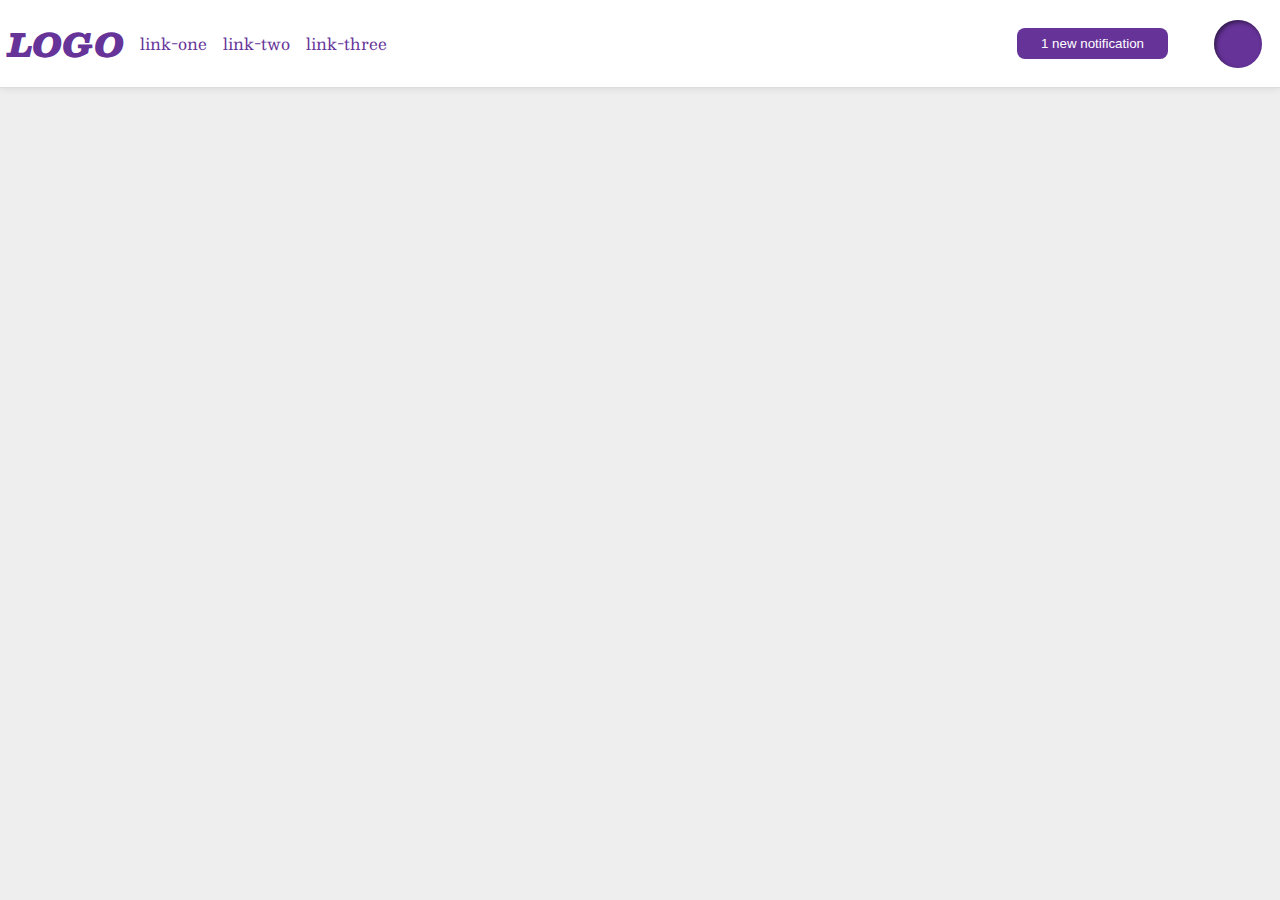
<file: flex/03-flex-header-2/index.html>
<!DOCTYPE html>
<html lang="en">
<head>
  <meta charset="UTF-8">
  <meta http-equiv="X-UA-Compatible" content="IE=edge">
  <meta name="viewport" content="width=device-width, initial-scale=1.0">
  <title>Flex Header 2</title>
  <link rel="stylesheet" href="style.css">
</head>
<body>
  <div class="header">
    <div class="left">
      <div class="logo">
        LOGO
      </div>
      <ul class="links">
        <li><a href="google.com">link-one</a></li>
        <li><a href="google.com">link-two</a></li>
        <li><a href="google.com">link-three</a></li>
      </ul>
    </div>
    <div class="right">
      <button class="notifications">
        1 new notification
      </button>
      <div class="profile-image"></div>
    </div>
  </div>
</body>
</html>
</file>
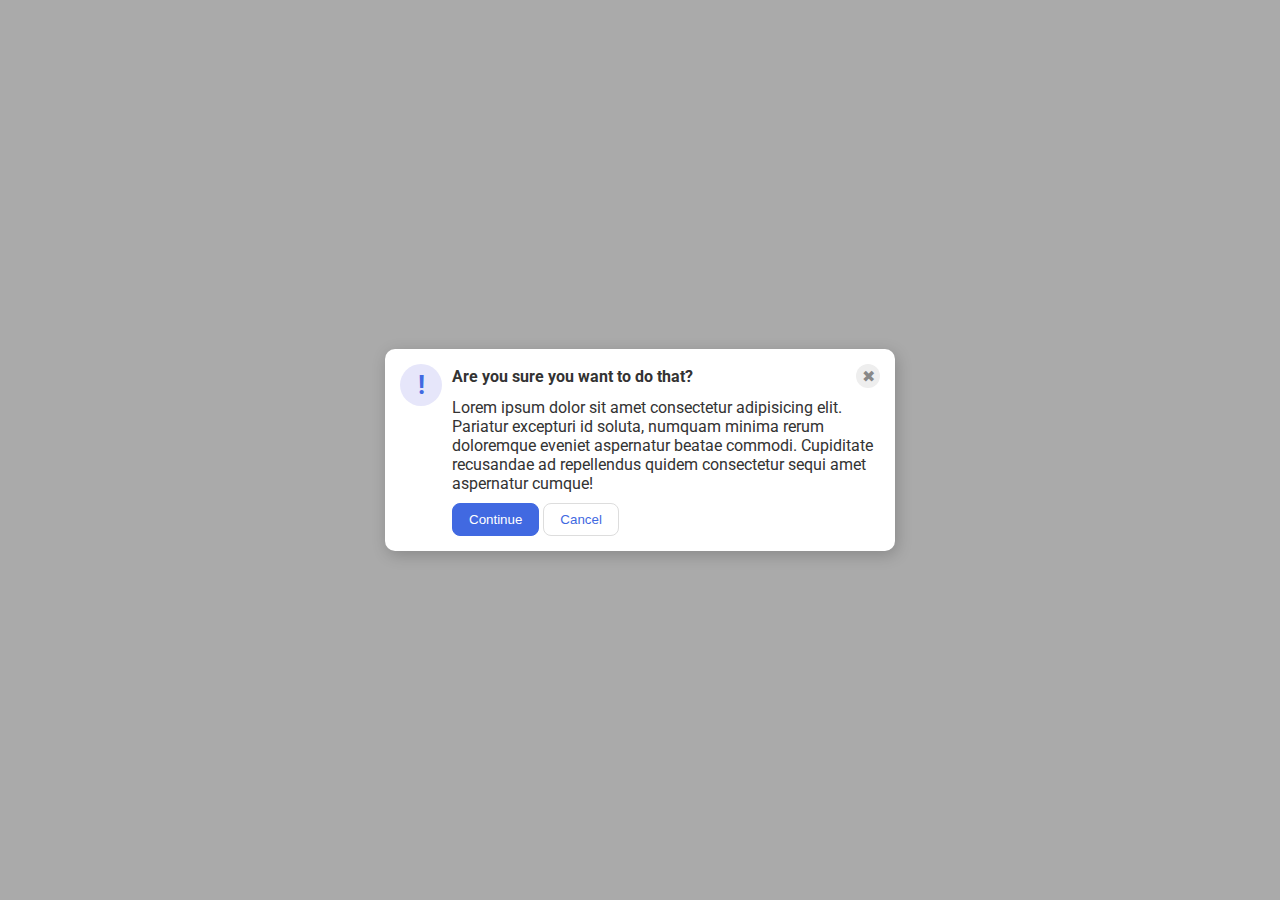
<file: flex/05-flex-modal/index.html>
<!DOCTYPE html>
<html lang="en">
<head>
  <meta charset="UTF-8">
  <meta http-equiv="X-UA-Compatible" content="IE=edge">
  <meta name="viewport" content="width=device-width, initial-scale=1.0">
  <link rel="stylesheet" href="style.css">
  <title>Modal</title>
</head>
<body>
  <div class="modal">
    <div class="left">
      <div class="icon">!</div>
    </div>

    <div class="right">
      <div class="top">
        <div class="header">Are you sure you want to do that?</div>
        <div class="close-button">✖</div>
      </div>

      <div class="text">Lorem ipsum dolor sit amet consectetur adipisicing elit. Pariatur excepturi id soluta, numquam minima rerum doloremque eveniet aspernatur beatae commodi. Cupiditate recusandae ad repellendus quidem consectetur sequi amet aspernatur cumque!</div>

      <div>
        <button class="continue">Continue</button>
        <button class="cancel">Cancel</button>
      </div>
    </div>
  </div>
</body>
</html>
</file>
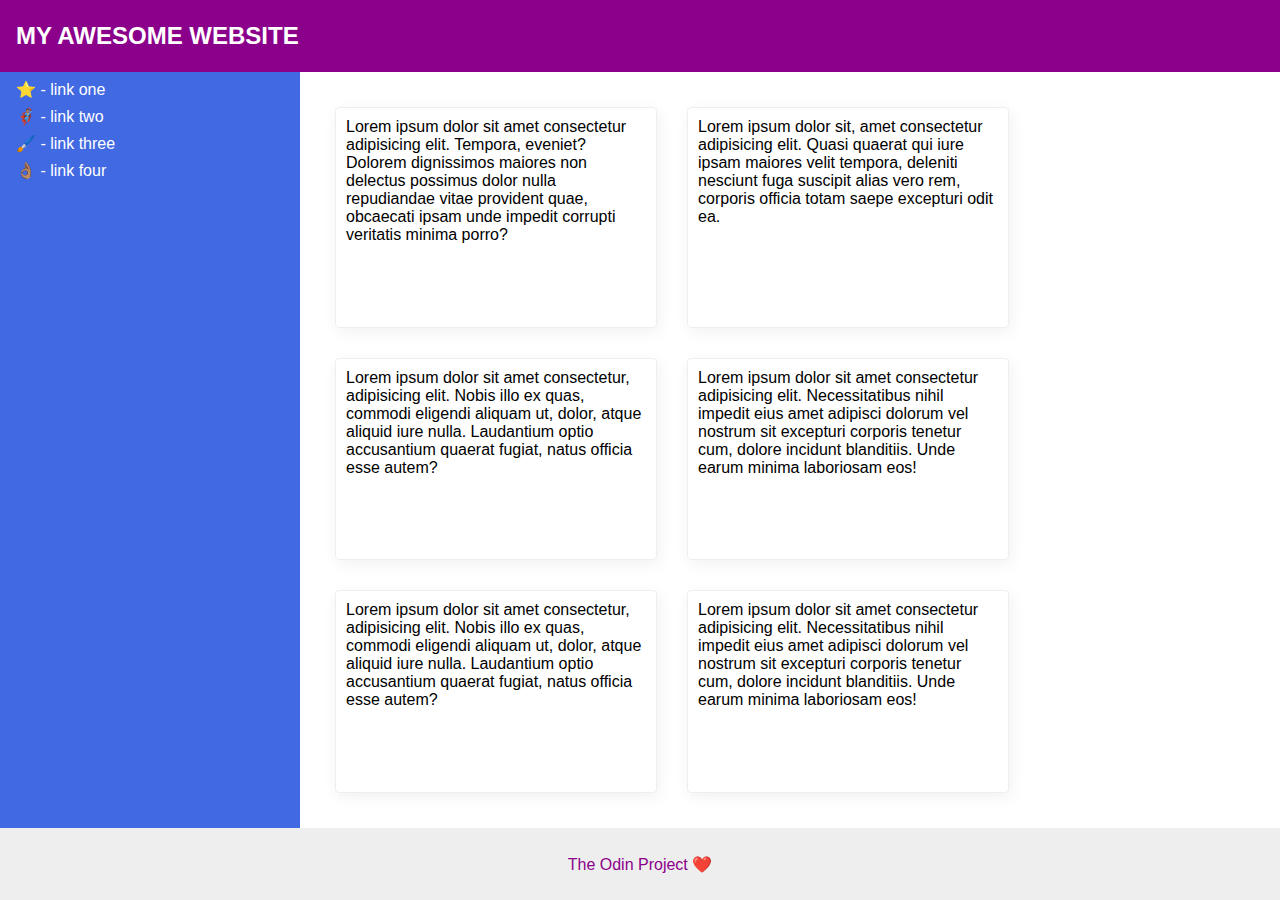
<file: flex/07-flex-layout-2/index.html>
<!DOCTYPE html>
<html lang="en">
<head>
  <meta charset="UTF-8">
  <meta http-equiv="X-UA-Compatible" content="IE=edge">
  <meta name="viewport" content="width=device-width, initial-scale=1.0">
  <title>The Holy Grail</title>
  <link rel="stylesheet" href="style.css">
</head>
<body>
  <div class="header">
    MY AWESOME WEBSITE
  </div>
  
  <div class="center">
    <div class="sidebar">
      <ul>
        <li><a href="google.com">⭐ - link one</a></li>
        <li><a href="google.com">🦸🏽‍♂️ - link two</a></li>
        <li><a href="google.com">🖌️ - link three</a></li>
        <li><a href="google.com">👌🏽 - link four</a></li>
      </ul>
    </div>

    <div class="cards-container">
      <div class="card">Lorem ipsum dolor sit amet consectetur adipisicing elit. Tempora, eveniet? Dolorem dignissimos maiores non delectus possimus dolor nulla repudiandae vitae provident quae, obcaecati ipsam unde impedit corrupti veritatis minima porro?</div>
      <div class="card">Lorem ipsum dolor sit, amet consectetur adipisicing elit. Quasi quaerat qui iure ipsam maiores velit tempora, deleniti nesciunt fuga suscipit alias vero rem, corporis officia totam saepe excepturi odit ea.</div>
      <div class="card">Lorem ipsum dolor sit amet consectetur, adipisicing elit. Nobis illo ex quas, commodi eligendi aliquam ut, dolor, atque aliquid iure nulla. Laudantium optio accusantium quaerat fugiat, natus officia esse autem?</div>
      <div class="card">Lorem ipsum dolor sit amet consectetur adipisicing elit. Necessitatibus nihil impedit eius amet adipisci dolorum vel nostrum sit excepturi corporis tenetur cum, dolore incidunt blanditiis. Unde earum minima laboriosam eos!</div>
      <div class="card">Lorem ipsum dolor sit amet consectetur, adipisicing elit. Nobis illo ex quas, commodi eligendi aliquam ut, dolor, atque aliquid iure nulla. Laudantium optio accusantium quaerat fugiat, natus officia esse autem?</div>
      <div class="card">Lorem ipsum dolor sit amet consectetur adipisicing elit. Necessitatibus nihil impedit eius amet adipisci dolorum vel nostrum sit excepturi corporis tenetur cum, dolore incidunt blanditiis. Unde earum minima laboriosam eos!</div>
    </div>
  </div>

  <div class="footer">
    The Odin Project ❤️
  </div>
</body>
</html>
</file>
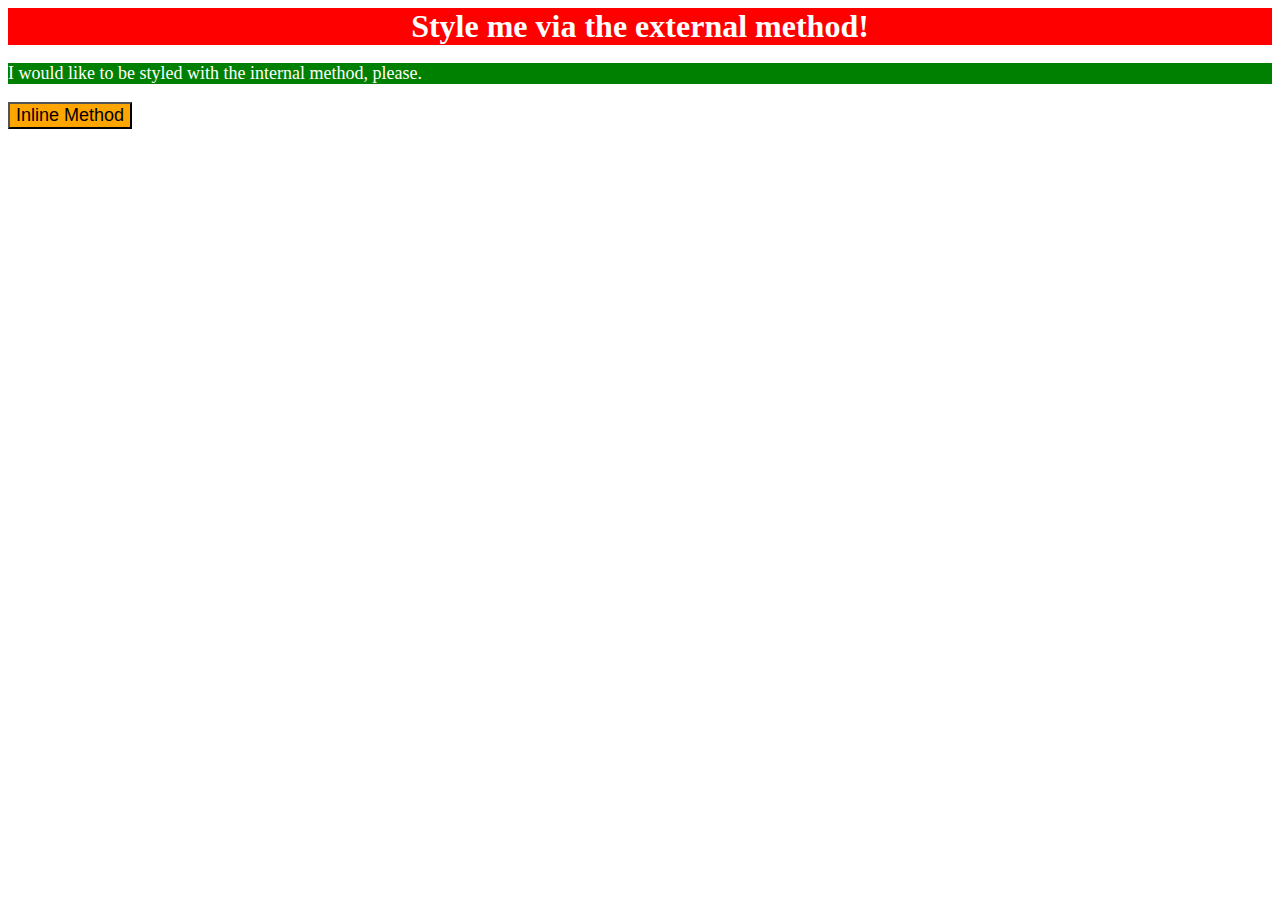
<file: foundations/01-css-methods/index.html>
<!DOCTYPE html>
<html lang="en">
<head>
  <meta charset="UTF-8">
  <meta http-equiv="X-UA-Compatible" content="IE=edge">
  <meta name="viewport" content="width=device-width, initial-scale=1.0">
  <link rel="stylesheet" href="styles.css">
  <title>Methods for Adding CSS</title>
  <style>
    p {
      color: white;
      background-color: green;
      font-size: 18px;
    }
  </style>
</head>
<body>
  <div>Style me via the external method!</div>
  <p>I would like to be styled with the internal method, please.</p>
  <button style="background-color: orange; font-size: 18px;">Inline Method</button>
</body>
</html>
</file>
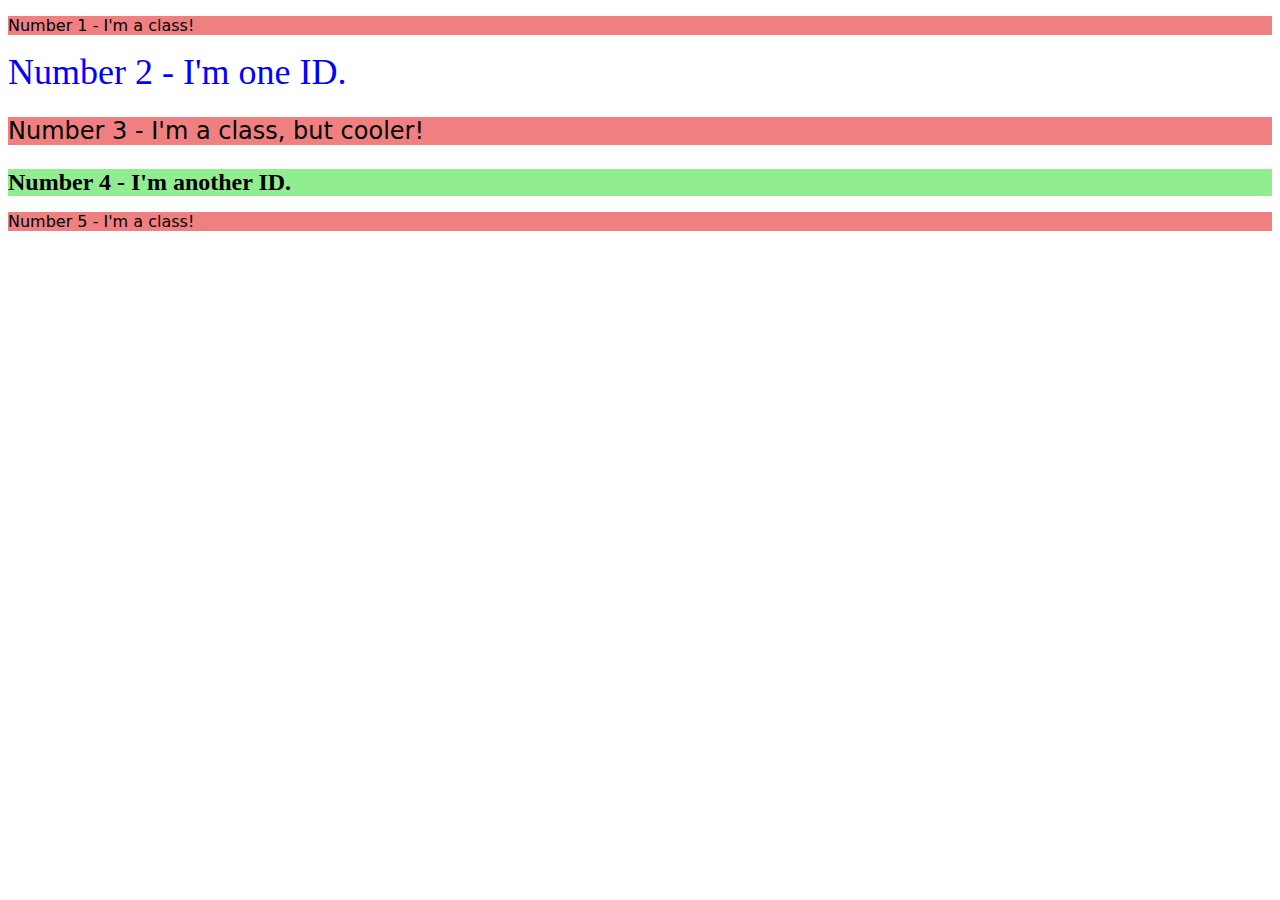
<file: foundations/02-class-id-selectors/index.html>
<!DOCTYPE html>
<html lang="en">
<head>
  <meta charset="UTF-8">
  <meta http-equiv="X-UA-Compatible" content="IE=edge">
  <meta name="viewport" content="width=device-width, initial-scale=1.0">
  <title>Class and ID Selectors</title>
  <link rel="stylesheet" href="style.css">
</head>
<body>
  <p class="odd">Number 1 - I'm a class!</p>
  <div id="second">Number 2 - I'm one ID.</div>
  <p class="odd oddly-cool">Number 3 - I'm a class, but cooler!</p>
  <div id="fourth">Number 4 - I'm another ID.</div>
  <p class="odd">Number 5 - I'm a class!</p>
</body>
</html>
</file>
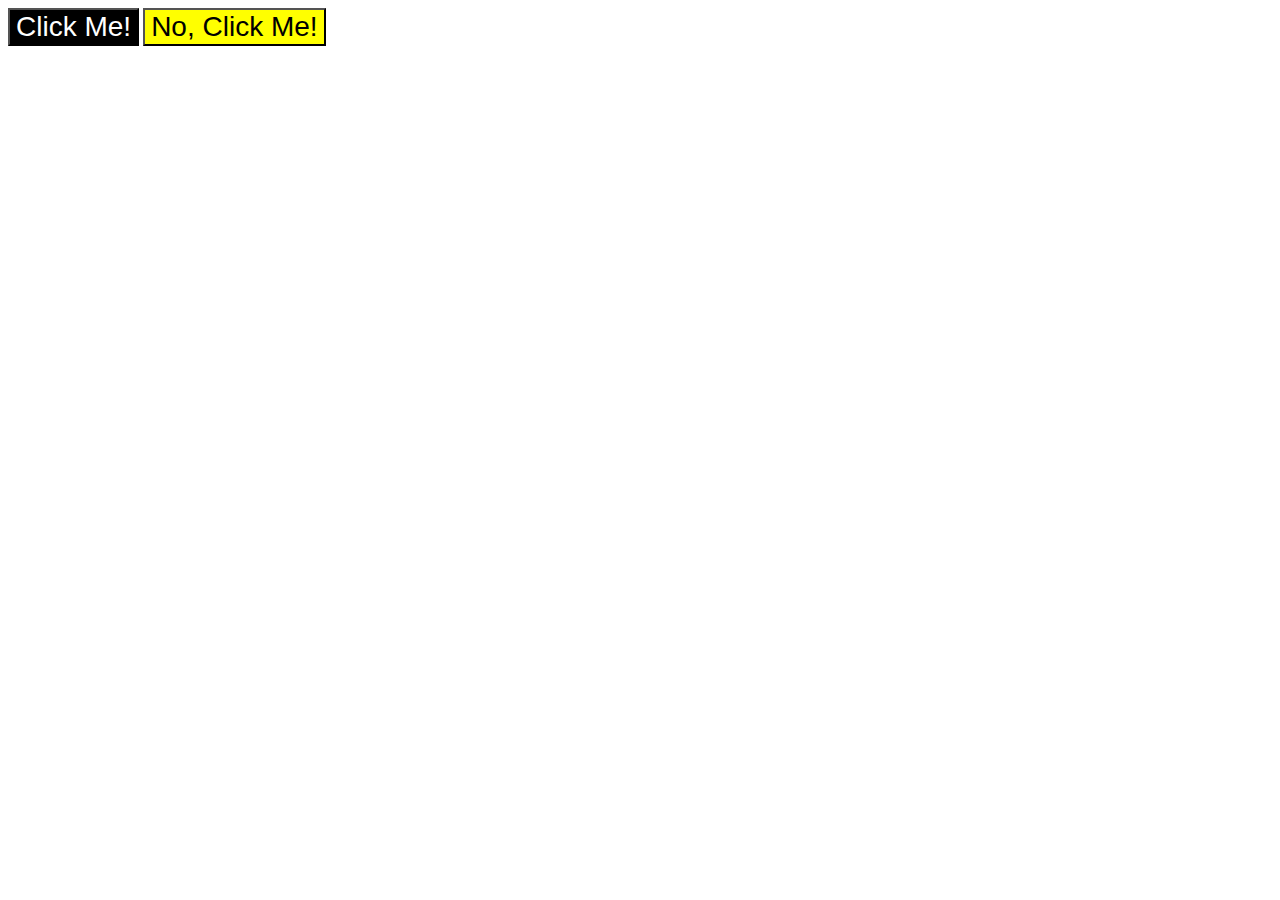
<file: foundations/03-grouping-selectors/index.html>
<!DOCTYPE html>
<html lang="en">
<head>
  <meta charset="UTF-8">
  <meta http-equiv="X-UA-Compatible" content="IE=edge">
  <meta name="viewport" content="width=device-width, initial-scale=1.0">
  <title>Grouping Selectors</title>
  <link rel="stylesheet" href="style.css">
</head>
<body>
  <button class="design-One">Click Me!</button>
  <button class="design-Two">No, Click Me!</button>
</body>
</html>
</file>
<file: flex/03-flex-header-2/style.css>
/* this is some magical font-importing.  
you'll learn about it later. */
@import url('https://fonts.googleapis.com/css2?family=Besley:ital,wght@0,400;1,900&display=swap');

body {
  margin: 0;
  background: #eee;
  font-family: Besley, serif;
}

.header {
  background: white;
  border-bottom: 1px solid #ddd;
  box-shadow: 0 0 8px rgba(0,0,0,.1);
  display: flex;
  justify-content: space-between;
  padding: 8px;
}

.profile-image {
  background: rebeccapurple;
  box-shadow: inset 2px 2px 4px rgba(0,0,0,.5);
  border-radius: 50%;
  width: 48px;
  height:  48px;
  margin: 10px;
}

.logo {
  color: rebeccapurple;
  font-size: 32px;
  font-weight: 900;
  font-style: italic;

}

button {
  border: none;
  border-radius: 8px;
  background: rebeccapurple;
  color: white;
  padding: 8px 24px;
  margin: 20px;
}

a {
  /* this removes the line under our links */
  text-decoration: none;
  color: rebeccapurple;
}

ul {
  list-style-type: none;
  display: flex;
  margin:0;
  padding: 0;
  gap: 16px;
}

.left, .right {
  display: flex;
  align-items: center;
  gap: 16px;
}
</file>
<file: flex/05-flex-modal/style.css>
@import url('https://fonts.googleapis.com/css2?family=Roboto:wght@400;700&display=swap');

html, body {
  height: 100%;
}

body {
  font-family: Roboto, sans-serif;
  margin: 0;
  background: #aaa;
  color: #333;
  /* I'll give you this one for free lol */
  display: flex;
  align-items: center;
  justify-content: center;
}

.modal {
  background: white;
  width: 480px;
  border-radius: 10px;
  box-shadow: 2px 4px 16px rgba(0,0,0,.2);
  padding: 15px;
  display: flex;
}

.left {
  display: flex;
  justify-content: stretch;
  margin-right: 10px;
}

.right {
  display: flex;
  flex-direction: column;
  justify-content: center;
}

.top {
  display: flex;
  flex-direction: row;
  justify-content: space-between;
  align-items: center;
  margin-bottom: 10px;
}

.text {
  margin-bottom: 10px;
}

.icon {
  color: royalblue;
  font-size: 26px;
  font-weight: 700;
  background: lavender;
  width: 42px;
  height: 42px;
  border-radius: 50%;
  display: flex;
  align-items: center;
  justify-content: center;
  flex-shrink: 0;
}

.close-button {
  background: #eee;
  border-radius: 50%;
  color: #888;
  font-weight: 400;
  font-size: 16px;
  height: 24px;
  width: 24px;
  display: flex;
  align-items: center;
  justify-content: center;
}

button {
  padding: 8px 16px;
  border-radius: 8px;
}

button.continue {
  background: royalblue;
  border: 1px solid royalblue;
  color: white;
}

button.cancel {
  background: white;
  border: 1px solid #ddd;
  color: royalblue;
}

.header {
  font-weight: bold;
}
</file>
<file: flex/07-flex-layout-2/style.css>
body {
  font-family: -apple-system, BlinkMacSystemFont, 'Segoe UI', Roboto, Oxygen, Ubuntu, Cantarell, 'Open Sans', 'Helvetica Neue', sans-serif;
  margin: 0;
  min-height: 100vh;
  display: flex;
  flex-direction: column;
}

.header {
  height: 72px;
  font-size: x-large;
  font-weight: bolder;
  background: darkmagenta;
  color: white;
  display: flex;
  align-items: center;
  padding-left: 16px;
}

.footer {
  height: 72px;
  background: #eee;
  color: darkmagenta;
  display: flex;
  justify-content: center;
  align-items: center;
}

.sidebar {
  flex-shrink: 0;
  width: 300px;
  background: royalblue;
}

.card {
  width: 300px;
  border: 1px solid #eee;
  box-shadow: 2px 4px 16px rgba(0,0,0,.06);
  border-radius: 4px;
  margin: 15px;
  padding: 10px;
}

.center {
  flex: 1;
  display: flex;
}

.cards-container {
  display: flex;
  flex-wrap: wrap;
  padding: 20px;
}

ul {
  margin: 0;
  padding: 0px;
  list-style: none;
}

li {
  margin: 8px 16px;
}

a {
  text-decoration: none;
  color: white;
}
</file>
<file: foundations/01-css-methods/styles.css>
div {
    color: white;
    background-color: red;
    font-size: 32px;
    text-align: center;
    font-weight: bold;
}
</file>
<file: foundations/02-class-id-selectors/style.css>
.odd {
    background-color: lightcoral;
    font-family: Verdana, DejaVu Sans, sans-serif;
}

#second {
    color: blue;
    font-size: 36px;
}

.oddly-cool {
    font-size: 24px;
}

#fourth {
    background-color: lightgreen;
    font-size: 24px;
    font-weight: bold;
}
</file>
<file: foundations/03-grouping-selectors/style.css>
.design-One,
.design-Two {
    font-size: 28px;
    font-family: Helvetica, "Times New Roman", sans-serif;
}

.design-One {
    background-color: black;
    color: white;
}

.design-Two {
    background-color: yellow;
}
</file>
